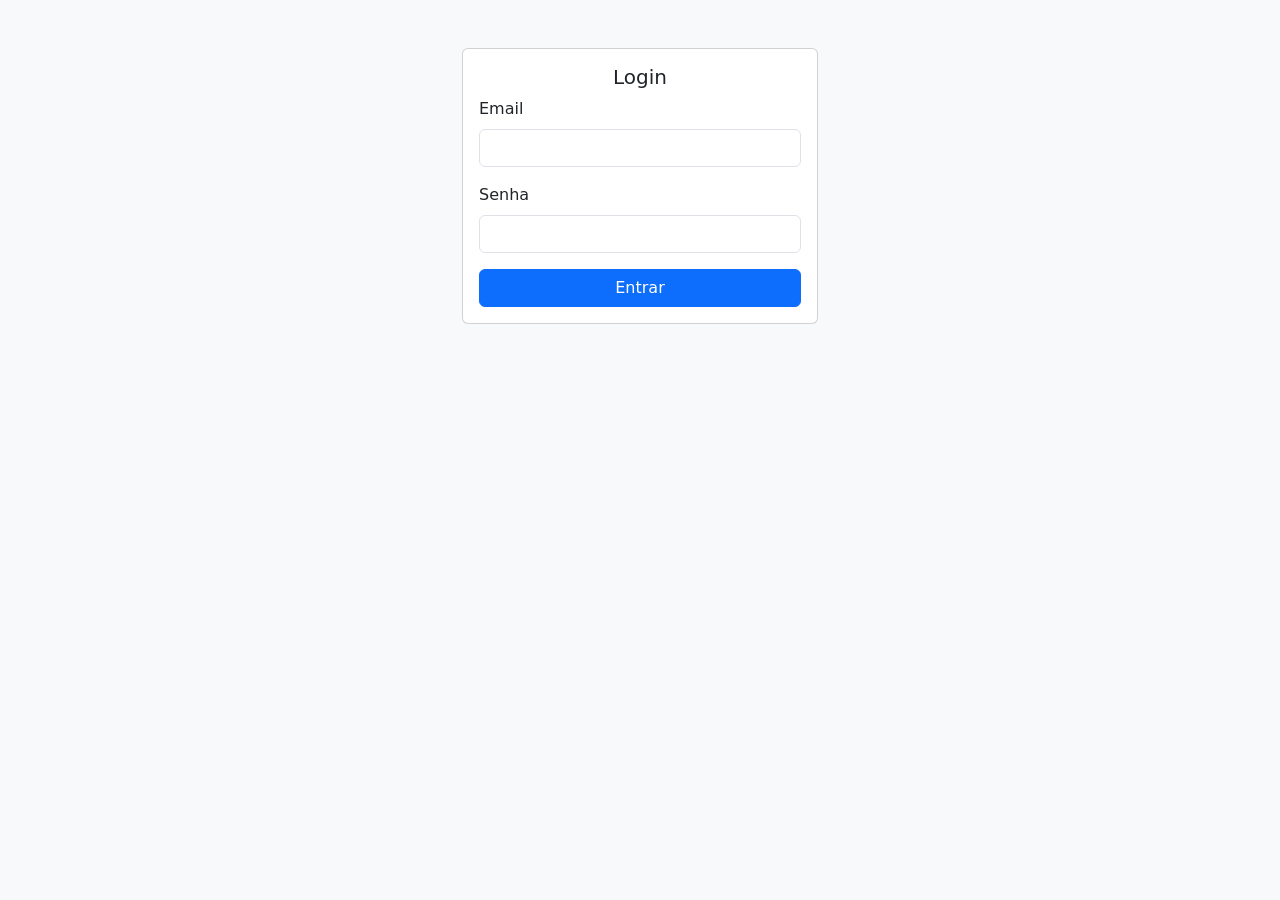
<file: index.html>
<!DOCTYPE html>
<html lang="pt-BR">

<head>
    <meta charset="UTF-8">
    <meta name="viewport" content="width=device-width, initial-scale=1.0">
    <title>Login - Emissor de Certificados</title>
    <link href="https://cdn.jsdelivr.net/npm/bootstrap@5.3.2/dist/css/bootstrap.min.css" rel="stylesheet">
    <link rel="stylesheet" href="assets/css/style.css">
</head>

<body class="bg-light">
    <div class="container mt-5">
        <div class="row justify-content-center">
            <div class="col-md-4">
                <div class="card">
                    <div class="card-body">
                        <h5 class="card-title text-center">Login</h5>
                        <form id="loginForm">
                            <div class="mb-3">
                                <label for="email" class="form-label">Email</label>
                                <input type="email" class="form-control" id="email" required>
                            </div>
                            <div class="mb-3">
                                <label for="senha" class="form-label">Senha</label>
                                <input type="password" class="form-control" id="senha" required>
                            </div>
                            <div class="d-grid">
                                <button type="submit" class="btn btn-primary">Entrar</button>
                            </div>
                        </form>
                    </div>
                </div>
            </div>
        </div>
    </div>
    <script src="assets/js/api.js"></script>
    <script src="assets/js/auth.js"></script>
</body>

</html>
</file>
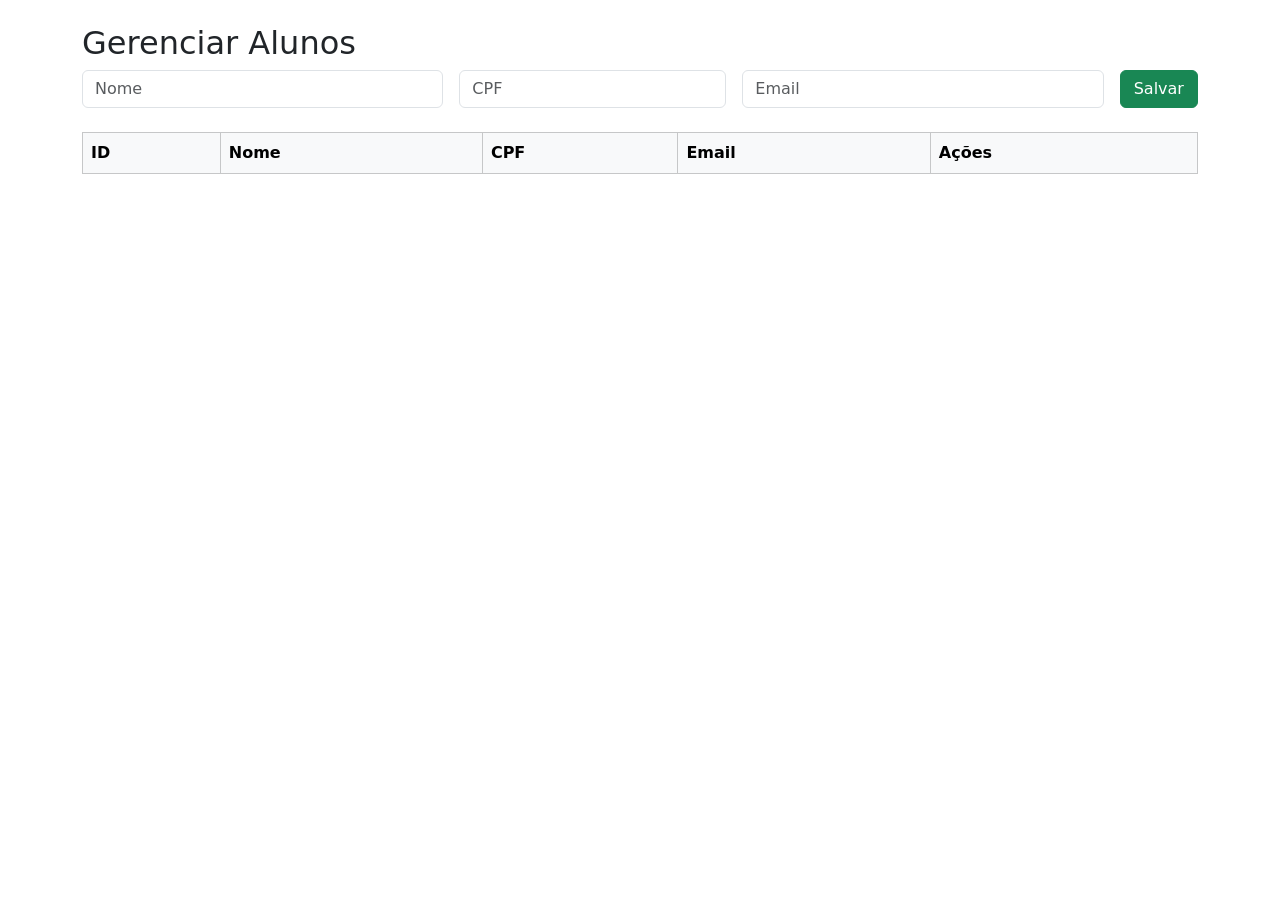
<file: alunos.html>
<!DOCTYPE html>
<html lang="pt-BR">

<head>
    <meta charset="UTF-8">
    <meta name="viewport" content="width=device-width, initial-scale=1.0">
    <title>Alunos - Emissor de Certificados</title>
    <link href="https://cdn.jsdelivr.net/npm/bootstrap@5.3.2/dist/css/bootstrap.min.css" rel="stylesheet">
</head>

<body>
    <div class="container mt-4">
        <h2>Gerenciar Alunos</h2>

        <form id="alunoForm" class="row g-3 mb-4">
            <input type="hidden" id="alunoId">
            <div class="col-md-4">
                <input type="text" id="nome" class="form-control" placeholder="Nome" required>
            </div>
            <div class="col-md-3">
                <input type="text" id="cpf" class="form-control" placeholder="CPF" required>
            </div>
            <div class="col-md-4">
                <input type="email" id="email" class="form-control" placeholder="Email" required>
            </div>
            <div class="col-md-1 d-grid">
                <button type="submit" class="btn btn-success">Salvar</button>
            </div>
        </form>

        <table class="table table-bordered">
            <thead class="table-light">
                <tr>
                    <th>ID</th>
                    <th>Nome</th>
                    <th>CPF</th>
                    <th>Email</th>
                    <th>Ações</th>
                </tr>
            </thead>
            <tbody id="alunosTableBody"></tbody>
        </table>
    </div>

    <script src="assets/js/api.js"></script>
    <script src="assets/js/alunos.js"></script>
</body>

</html>
</file>
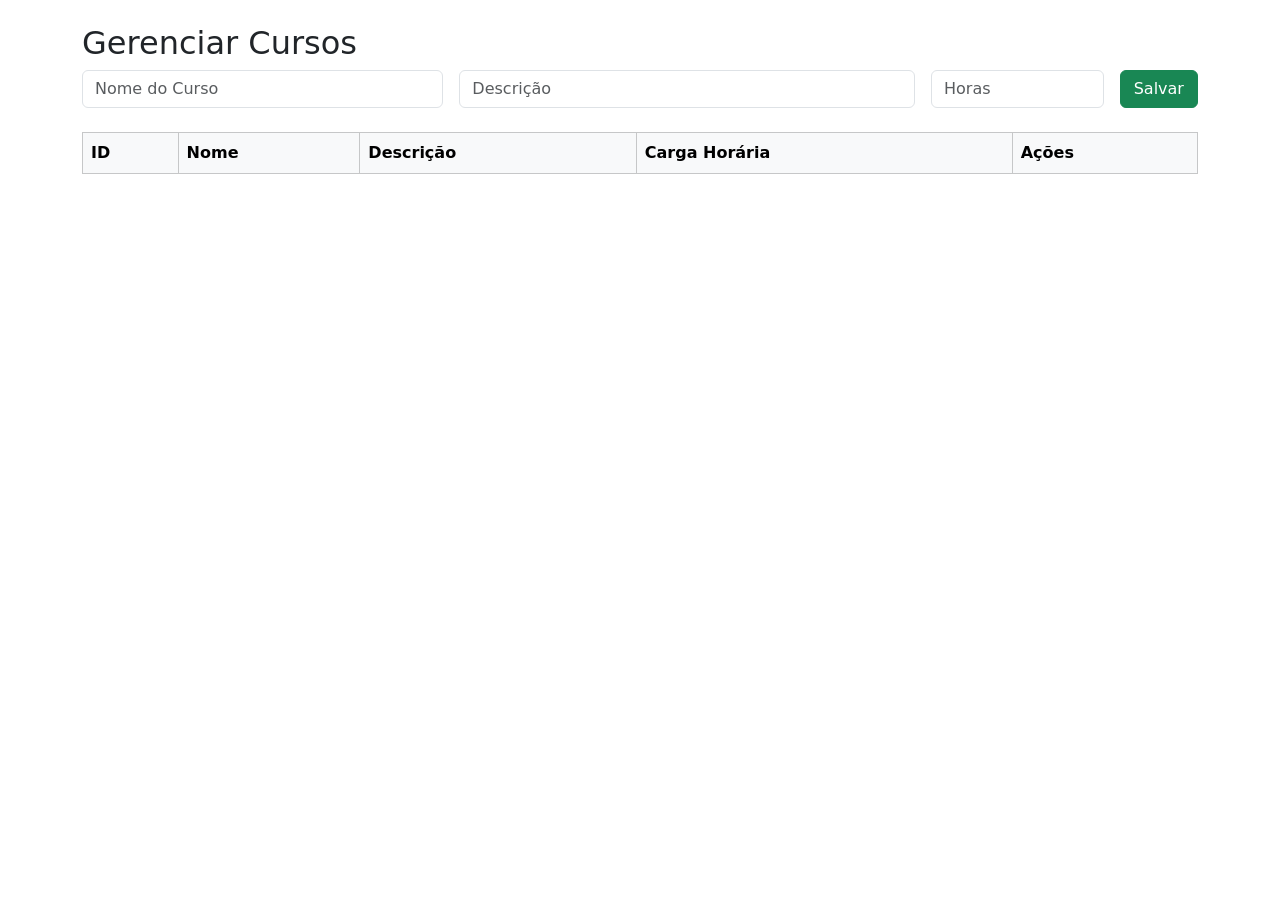
<file: cursos.html>
<!DOCTYPE html>
<html lang="pt-BR">

<head>
    <meta charset="UTF-8">
    <meta name="viewport" content="width=device-width, initial-scale=1.0">
    <title>Cursos - Emissor de Certificados</title>
    <link href="https://cdn.jsdelivr.net/npm/bootstrap@5.3.2/dist/css/bootstrap.min.css" rel="stylesheet">
</head>

<body>
    <div class="container mt-4">
        <h2>Gerenciar Cursos</h2>

        <form id="cursoForm" class="row g-3 mb-4">
            <input type="hidden" id="cursoId">
            <div class="col-md-4">
                <input type="text" id="nomeCurso" class="form-control" placeholder="Nome do Curso" required>
            </div>
            <div class="col-md-5">
                <input type="text" id="descricaoCurso" class="form-control" placeholder="Descrição" required>
            </div>
            <div class="col-md-2">
                <input type="number" id="cargaHoraria" class="form-control" placeholder="Horas" required>
            </div>
            <div class="col-md-1 d-grid">
                <button type="submit" class="btn btn-success">Salvar</button>
            </div>
        </form>

        <table class="table table-bordered">
            <thead class="table-light">
                <tr>
                    <th>ID</th>
                    <th>Nome</th>
                    <th>Descrição</th>
                    <th>Carga Horária</th>
                    <th>Ações</th>
                </tr>
            </thead>
            <tbody id="cursosTableBody"></tbody>
        </table>
    </div>

    <script src="assets/js/api.js"></script>
    <script src="assets/js/cursos.js"></script>
</body>

</html>
</file>
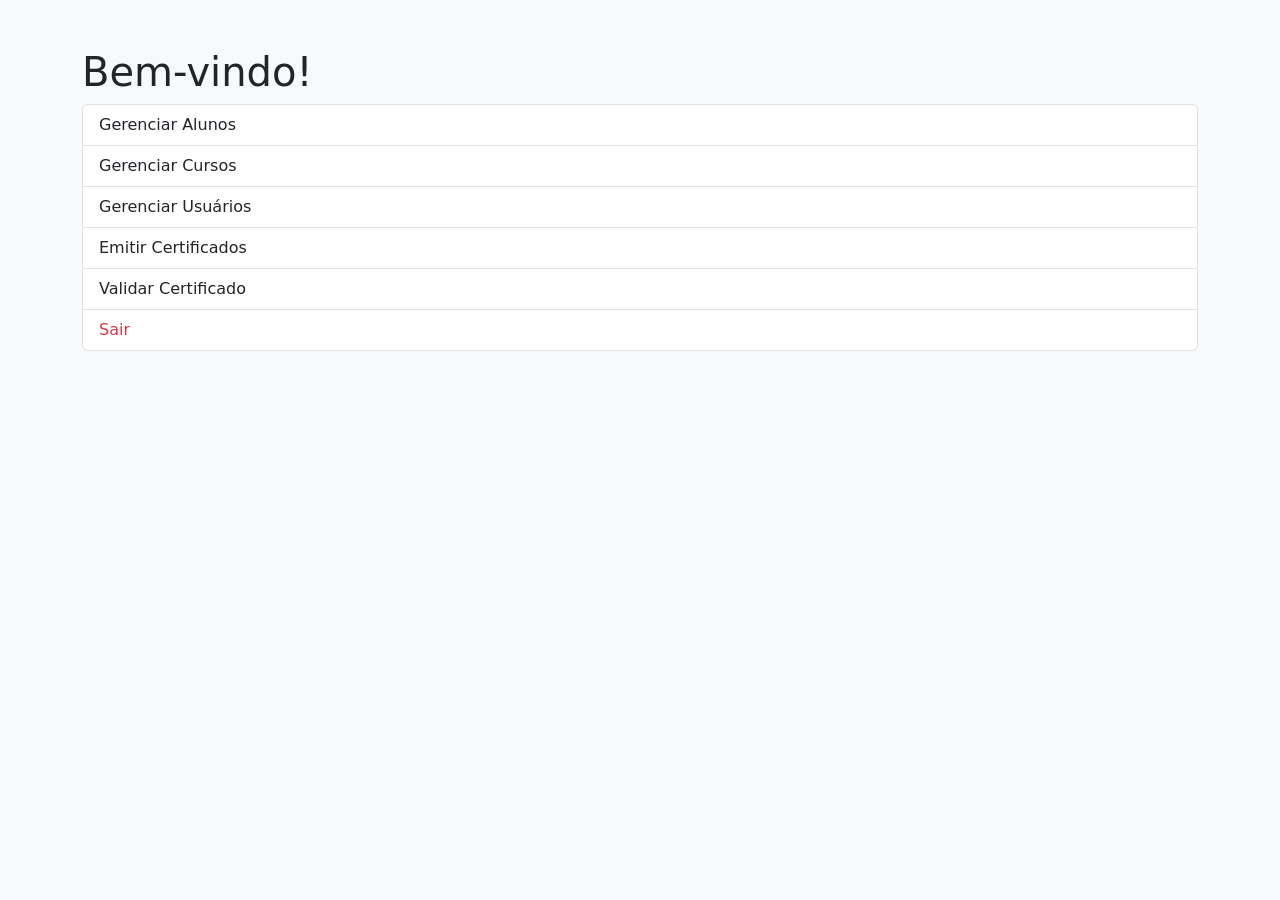
<file: dashboard.html>
<!DOCTYPE html>
<html lang="pt-BR">

<head>
    <meta charset="UTF-8">
    <meta name="viewport" content="width=device-width, initial-scale=1.0">
    <title>Dashboard - Emissor de Certificados</title>
    <link href="https://cdn.jsdelivr.net/npm/bootstrap@5.3.2/dist/css/bootstrap.min.css" rel="stylesheet">
</head>

<body class="bg-light">
    <div class="container mt-5">
        <h1>Bem-vindo!</h1>
        <div class="list-group">
            <a href="alunos.html" class="list-group-item list-group-item-action">Gerenciar Alunos</a>
            <a href="cursos.html" class="list-group-item list-group-item-action">Gerenciar Cursos</a>
            <a href="usuarios.html" class="list-group-item list-group-item-action">Gerenciar Usuários</a>
            <a href="certificados.html" class="list-group-item list-group-item-action">Emitir Certificados</a>
            <a href="validacao.html" class="list-group-item list-group-item-action">Validar Certificado</a>
            <a href="#" onclick="logout()" class="list-group-item list-group-item-action text-danger">Sair</a>
        </div>
    </div>
    <script>
        function logout() {
            localStorage.removeItem('token');
            window.location.href = 'index.html';
        }
    </script>
</body>

</html>
</file>
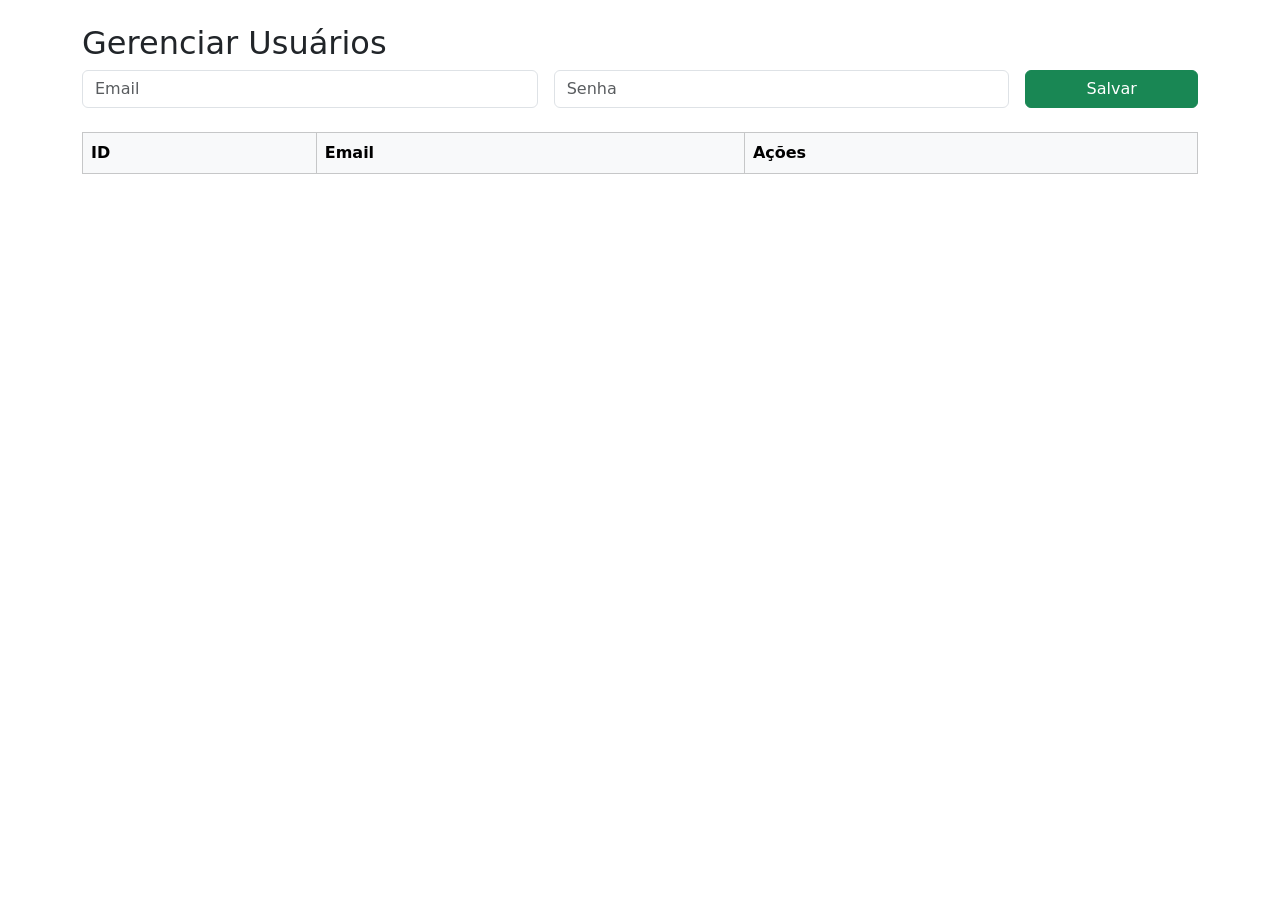
<file: usuarios.html>
<!DOCTYPE html>
<html lang="pt-BR">

<head>
    <meta charset="UTF-8">
    <meta name="viewport" content="width=device-width, initial-scale=1.0">
    <title>Usuários - Emissor de Certificados</title>
    <link href="https://cdn.jsdelivr.net/npm/bootstrap@5.3.2/dist/css/bootstrap.min.css" rel="stylesheet">
</head>

<body>
    <div class="container mt-4">
        <h2>Gerenciar Usuários</h2>

        <form id="usuarioForm" class="row g-3 mb-4">
            <input type="hidden" id="usuarioId">
            <div class="col-md-5">
                <input type="email" id="emailUsuario" class="form-control" placeholder="Email" required>
            </div>
            <div class="col-md-5">
                <input type="password" id="senhaUsuario" class="form-control" placeholder="Senha" required>
            </div>
            <div class="col-md-2 d-grid">
                <button type="submit" class="btn btn-success">Salvar</button>
            </div>
        </form>

        <table class="table table-bordered">
            <thead class="table-light">
                <tr>
                    <th>ID</th>
                    <th>Email</th>
                    <th>Ações</th>
                </tr>
            </thead>
            <tbody id="usuariosTableBody"></tbody>
        </table>
    </div>

    <script src="assets/js/api.js"></script>
    <script src="assets/js/usuarios.js"></script>
</body>

</html>
</file>
<file: assets/css/style.css>
body {
  background-color: #f8f9fa;
}

.certificado {
  width: 297mm;
  min-height: 210mm;
  padding: 30mm;
  margin: auto;
  background-color: white;
  box-shadow: 0 0 5px rgba(0, 0, 0, 0.1);
  box-sizing: border-box;
}

@media print {
  body * {
    visibility: hidden;
  }
  .certificado,
  .certificado * {
    visibility: visible;
  }
  .certificado {
    position: absolute;
    left: 0;
    top: 0;
  }
}

.assinaturas {
  display: flex;
  justify-content: space-between;
  margin-top: 60px;
  padding: 0 40px;
}

.assinaturas div {
  border-top: 1px solid #000;
  width: 45%;
  text-align: center;
  padding-top: 5px;
  font-style: italic;
}

.certificado strong {
  font-size: 1.2rem;
}
</file>
